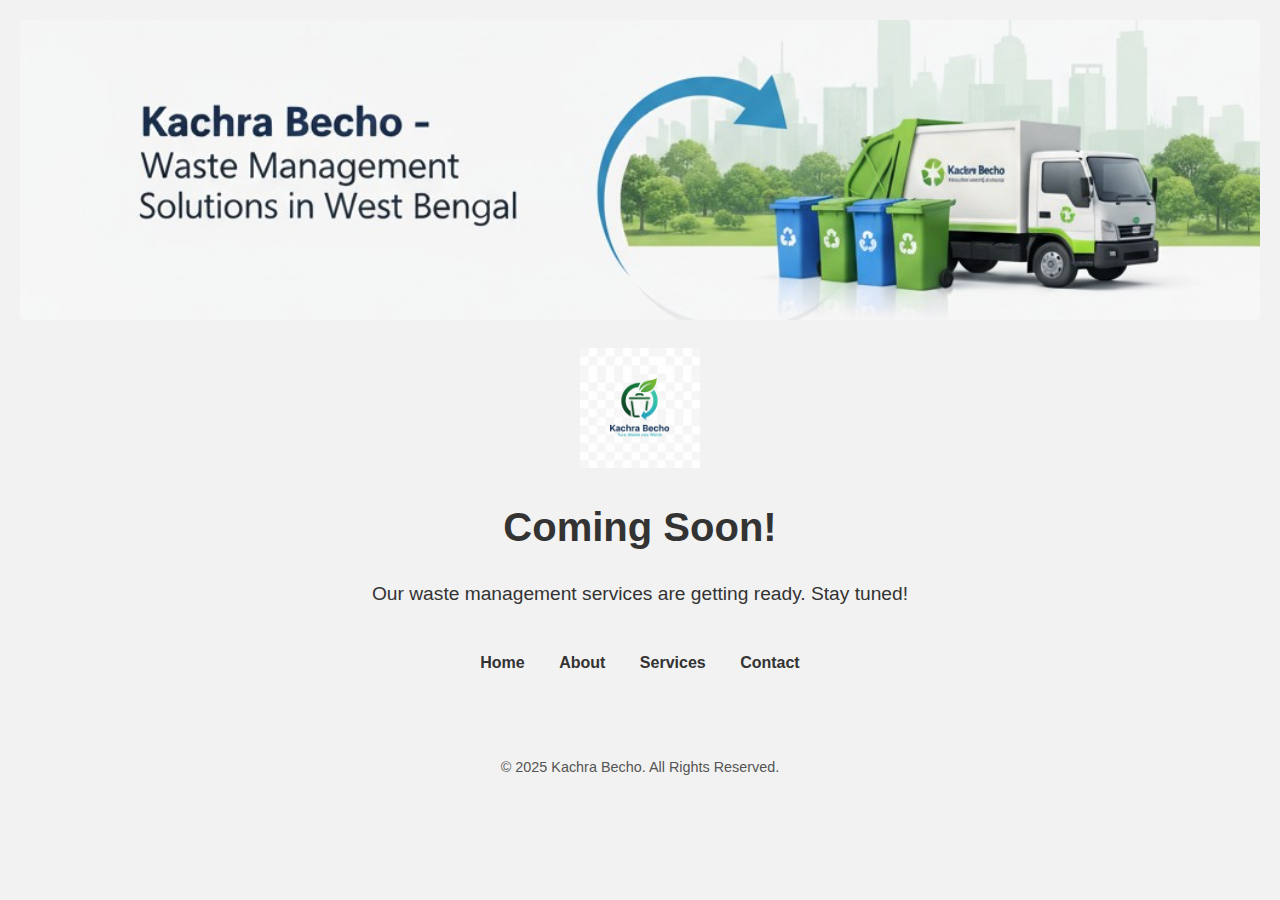
<file: index.html>
<!DOCTYPE html>
<html lang="en">
<head>
    <meta charset="UTF-8">
    <meta name="viewport" content="width=device-width, initial-scale=1.0">
    <title>Kachra Becho - Coming Soon</title>
    <link rel="stylesheet" href="assets/css/style.css">
</head>
<body>
    <header>
        <!-- Banner image -->
        <img src="assets/images/banner.jpg" alt="Kachra Becho Banner" class="banner">
        
        <!-- Logo -->
        <img src="assets/images/logo.png" alt="Kachra Becho Logo" class="logo">
        
        <!-- Heading and message -->
        <h1>Coming Soon!</h1>
        <p>Our waste management services are getting ready. Stay tuned!</p>
    </header>

    <nav>
        <a href="index.html">Home</a>
        <a href="about.html">About</a>
        <a href="services.html">Services</a>
        <a href="contact.html">Contact</a>
    </nav>

    <footer>
        &copy; 2025 Kachra Becho. All Rights Reserved.
    </footer>
</body>
</html>
</file>
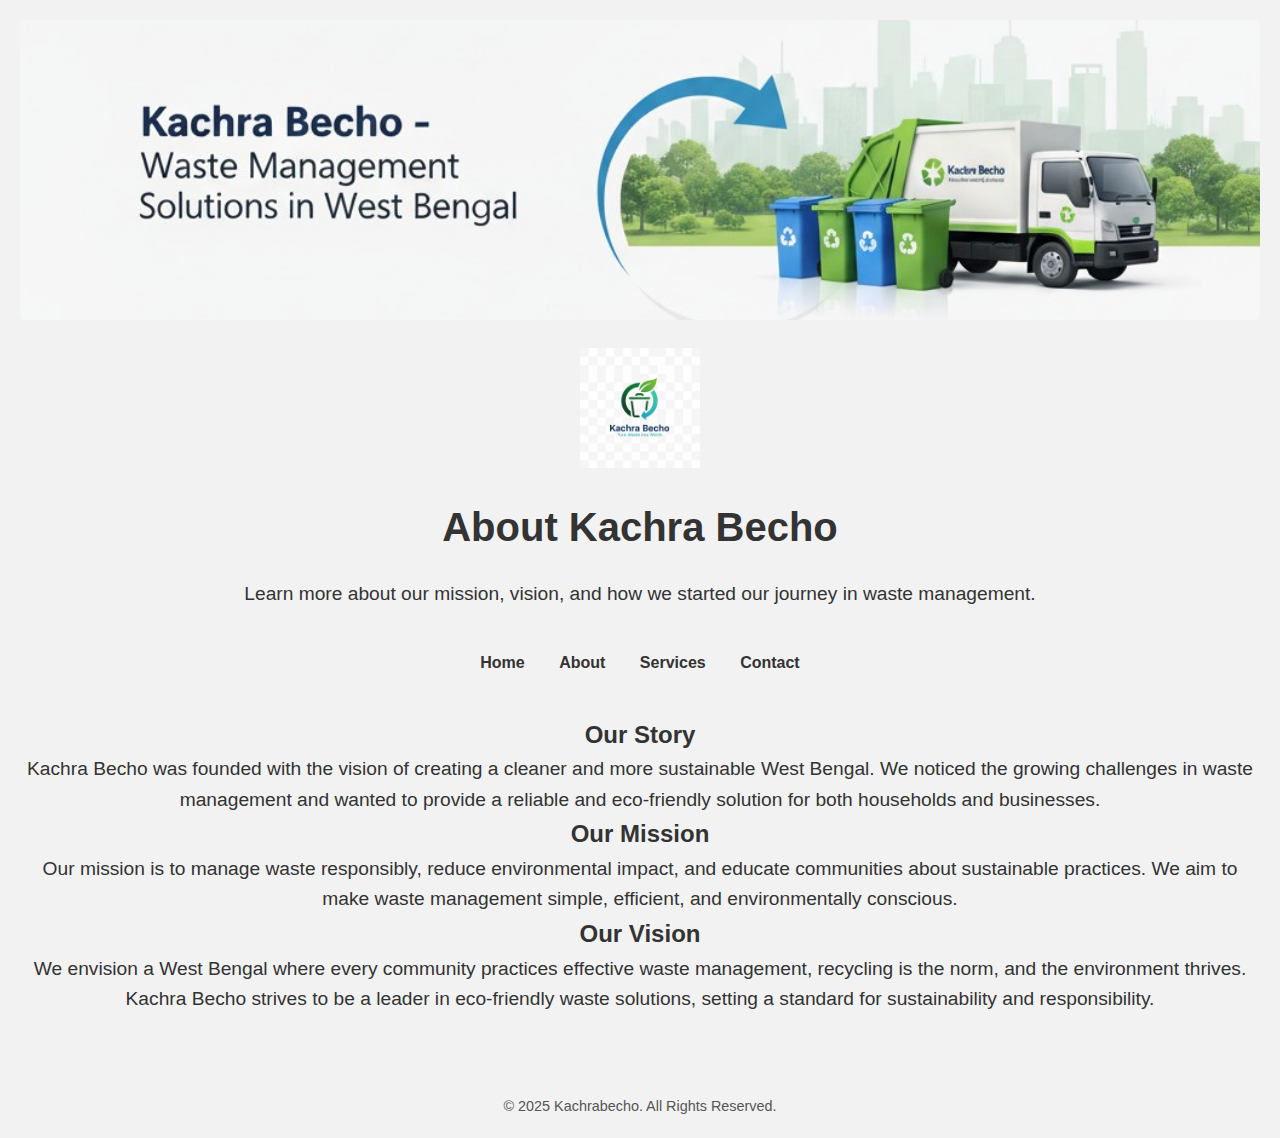
<file: about.html>
<!DOCTYPE html>
<html lang="en">
<head>
    <meta charset="UTF-8">
    <meta name="viewport" content="width=device-width, initial-scale=1.0">
    <title>About Us - Kachra Becho</title>
    <link rel="stylesheet" href="assets/css/style.css">
</head>
<body>
    <header>
        <!-- Banner image -->
        <img src="assets/images/banner.jpg" alt="Kachra Becho Banner" class="banner">
        
        <!-- Logo -->
        <img src="assets/images/logo.png" alt="Kachra Becho Logo" class="logo">
        
        <h1>About Kachra Becho</h1>
        <p>Learn more about our mission, vision, and how we started our journey in waste management.</p>
    </header>

    <nav>
        <a href="index.html">Home</a>
        <a href="about.html">About</a>
        <a href="services.html">Services</a>
        <a href="contact.html">Contact</a>
    </nav>

    <main>
        <section class="about-section">
            <h2>Our Story</h2>
            <p>Kachra Becho was founded with the vision of creating a cleaner and more sustainable West Bengal. We noticed the growing challenges in waste management and wanted to provide a reliable and eco-friendly solution for both households and businesses.</p>

            <h2>Our Mission</h2>
            <p>Our mission is to manage waste responsibly, reduce environmental impact, and educate communities about sustainable practices. We aim to make waste management simple, efficient, and environmentally conscious.</p>

            <h2>Our Vision</h2>
            <p>We envision a West Bengal where every community practices effective waste management, recycling is the norm, and the environment thrives. Kachra Becho strives to be a leader in eco-friendly waste solutions, setting a standard for sustainability and responsibility.</p>
        </section>
    </main>

    <footer>
        &copy; 2025 Kachrabecho. All Rights Reserved.
    </footer>
</body>
</html>
</file>
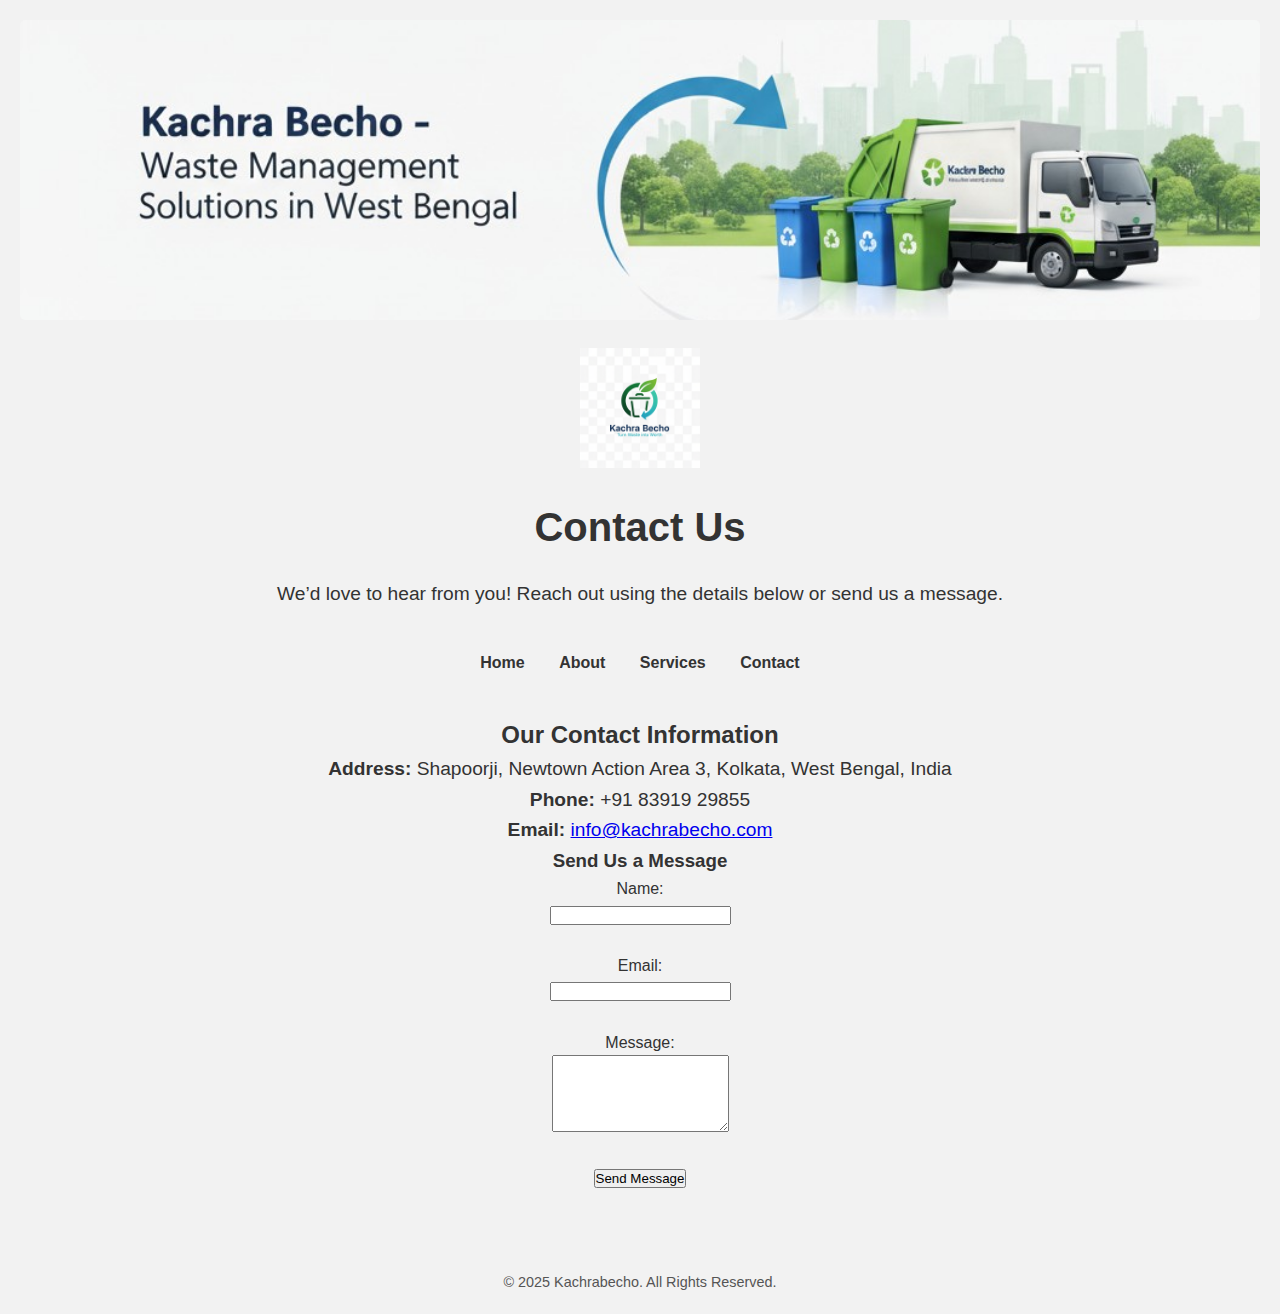
<file: contact.html>
<!DOCTYPE html>
<html lang="en">
<head>
    <meta charset="UTF-8">
    <meta name="viewport" content="width=device-width, initial-scale=1.0">
    <title>Contact - Kachra Becho</title>
    <link rel="stylesheet" href="assets/css/style.css">
</head>
<body>
    <header>
        <!-- Banner image -->
        <img src="assets/images/banner.jpg" alt="Kachra Becho Banner" class="banner">
        
        <!-- Logo -->
        <img src="assets/images/logo.png" alt="Kachra Becho Logo" class="logo">
        
        <h1>Contact Us</h1>
        <p>We’d love to hear from you! Reach out using the details below or send us a message.</p>
    </header>

    <nav>
        <a href="index.html">Home</a>
        <a href="about.html">About</a>
        <a href="services.html">Services</a>
        <a href="contact.html">Contact</a>
    </nav>

    <main>
        <section class="contact-info">
            <h2>Our Contact Information</h2>
            
            <p><strong>Address:</strong> Shapoorji, Newtown Action Area 3, Kolkata, West Bengal, India</p>
            <p><strong>Phone:</strong> +91 83919 29855</p>
            <p><strong>Email:</strong> <a href="mailto:nabindutta1993@gmail.com">info@kachrabecho.com</a></p>

            <h3>Send Us a Message</h3>
            <form action="mailto:nabindutta1993@gmail.com" method="post" enctype="text/plain">
                <label for="name">Name:</label><br>
                <input type="text" id="name" name="name" required><br><br>
                
                <label for="email">Email:</label><br>
                <input type="email" id="email" name="email" required><br><br>
                
                <label for="message">Message:</label><br>
                <textarea id="message" name="message" rows="5" required></textarea><br><br>
                
                <button type="submit">Send Message</button>
            </form>
        </section>
    </main>

    <footer>
        &copy; 2025 Kachrabecho. All Rights Reserved.
    </footer>
</body>
</html>
</file>
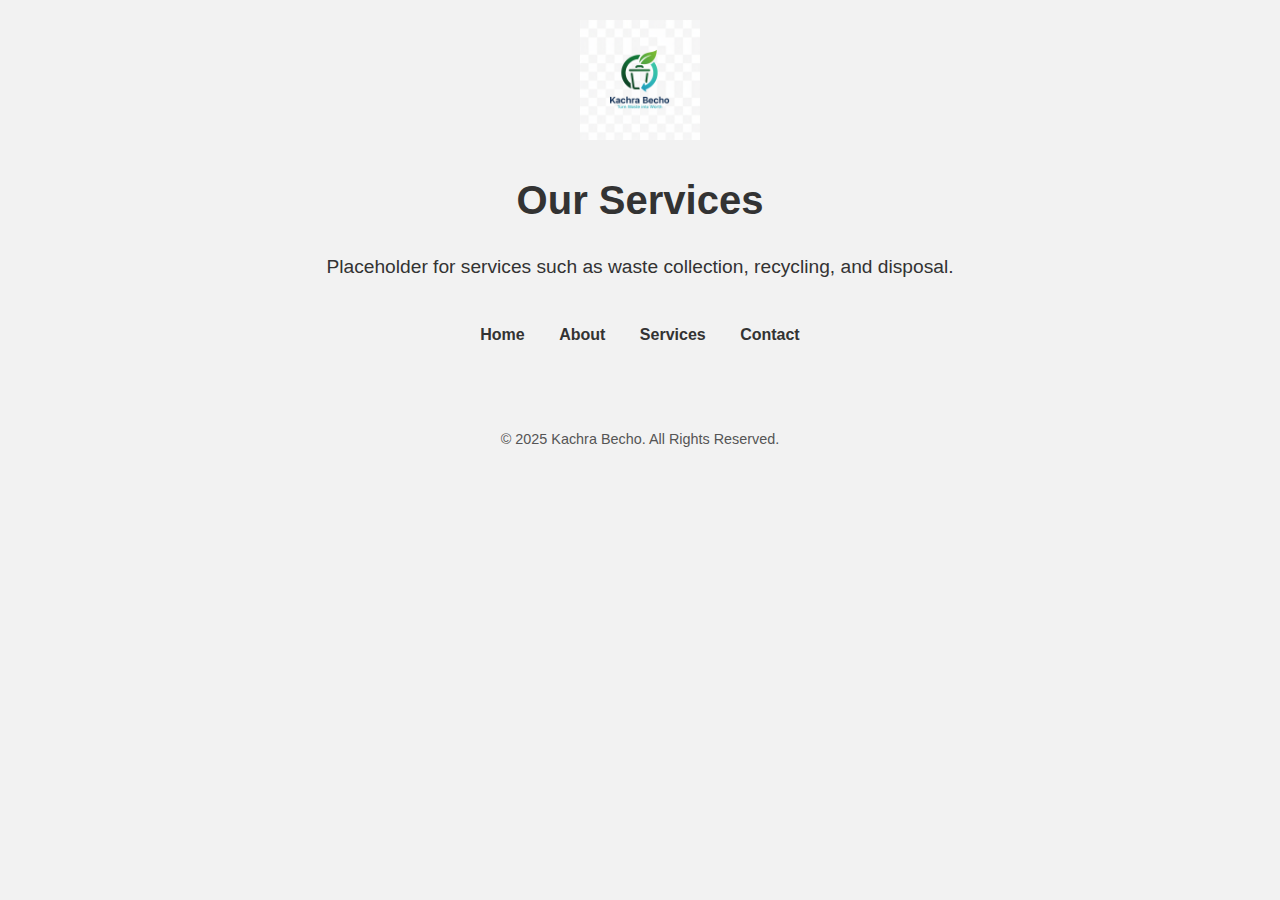
<file: services.html>
<!DOCTYPE html>
<html lang="en">
<head>
    <meta charset="UTF-8">
    <meta name="viewport" content="width=device-width, initial-scale=1.0">
    <title>Services - Kachra Becho</title>
    <link rel="stylesheet" href="assets/css/style.css">
</head>
<body>
    <header>
        <img src="assets/images/logo.png" alt="Kachra Becho Logo" class="logo">
        <h1>Our Services</h1>
        <p>Placeholder for services such as waste collection, recycling, and disposal.</p>
    </header>
    <nav>
        <a href="index.html">Home</a>
        <a href="about.html">About</a>
        <a href="services.html">Services</a>
        <a href="contact.html">Contact</a>
    </nav>
    <footer>
        &copy; 2025 Kachra Becho. All Rights Reserved.
    </footer>
</body>
</html>
</file>
<file: assets/css/style.css>
* { margin:0; padding:0; box-sizing:border-box; }
body { font-family: Arial,sans-serif; background:#f2f2f2; color:#333; line-height:1.6; }
header, nav, main, footer { padding:20px; text-align:center; }
nav a { margin:0 15px; text-decoration:none; color:#333; font-weight:bold; }
nav a:hover { color:#007bff; }
.logo { width:120px; margin-bottom:20px; }
.banner { width:100%; max-height:300px; object-fit:cover; margin-bottom:20px; border-radius:5px; }
h1 { font-size:2.5em; margin-bottom:0.5em; }
p { font-size:1.2em; }
footer { margin-top:40px; font-size:0.9em; color:#555; }
</file>
